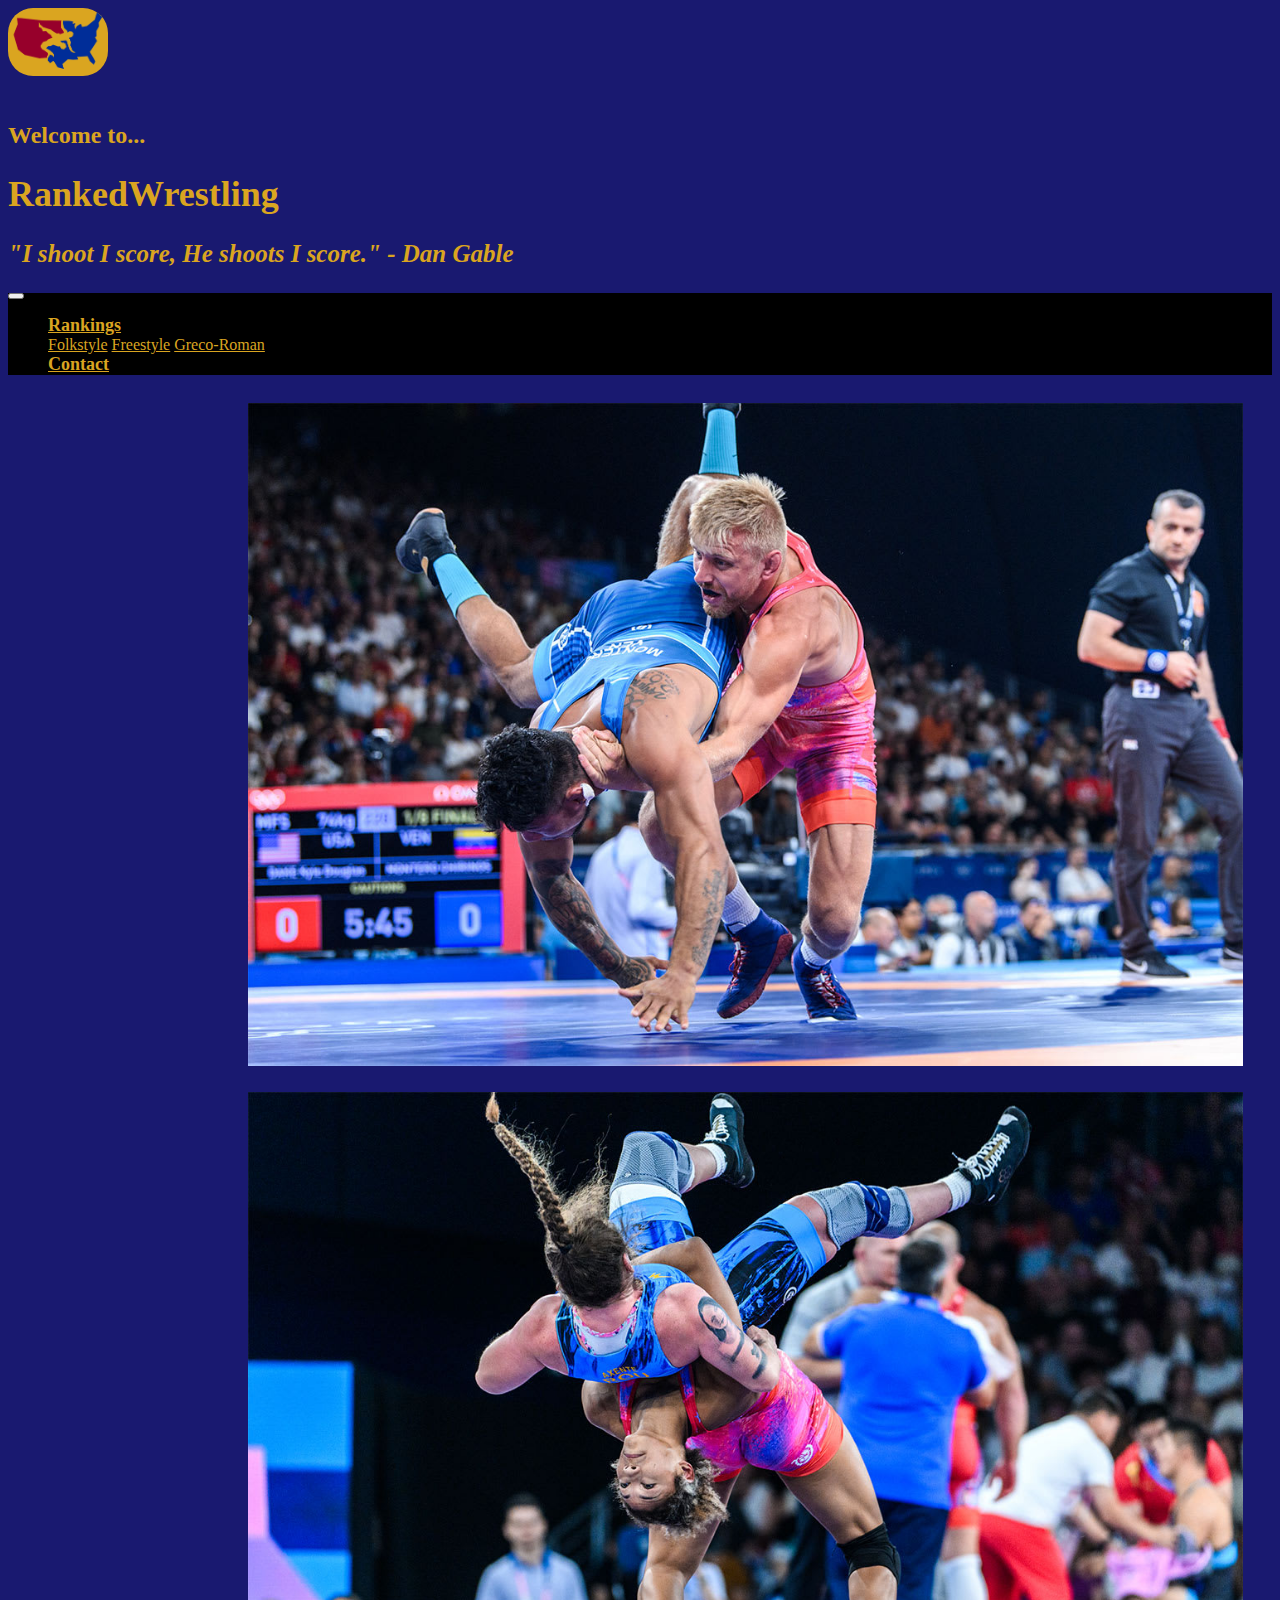
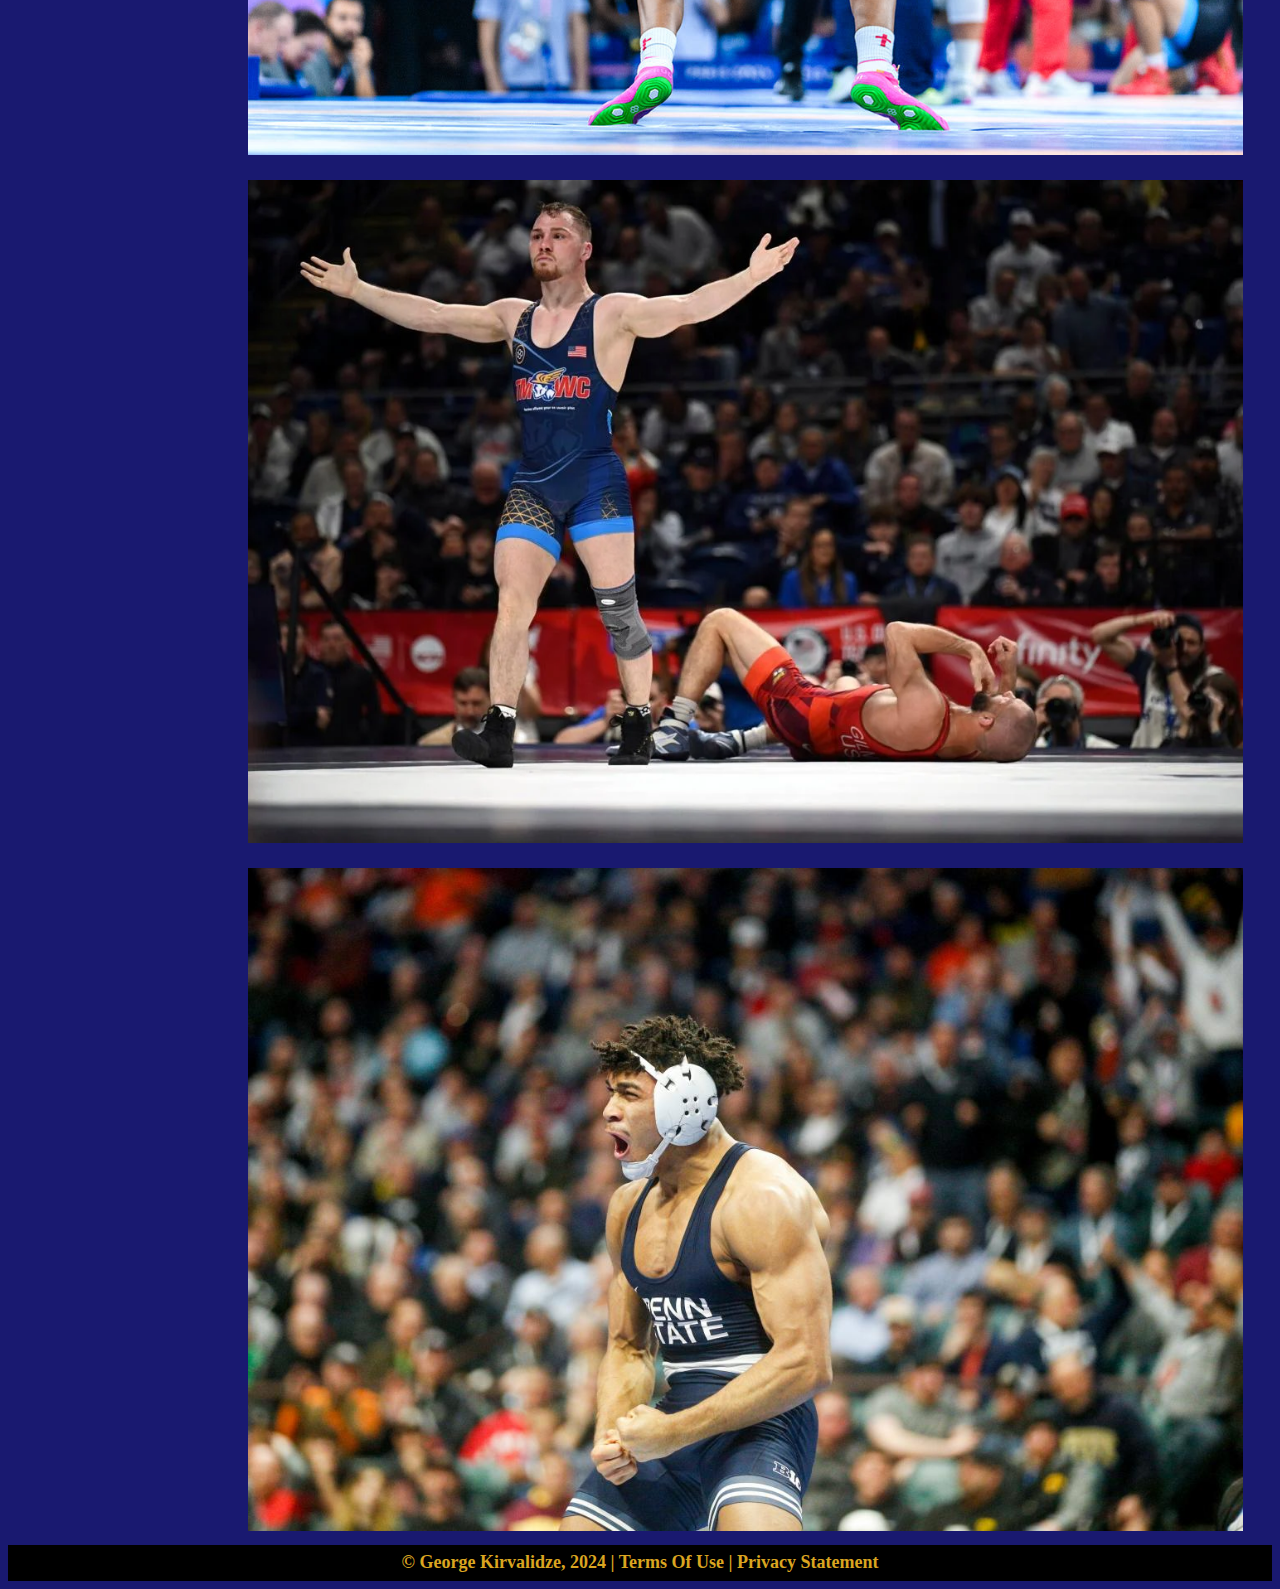
<file: html/index.html>
<!-- DEVELOPER: George Kirvalidze, IS117-003, Fall 2024 -->
<html lang="en">
<head>
    <meta charset="UTF-8">
    <title>Home Page</title>
    <!-- Link to Bootstrap CSS -->
    <link href="https://cdn.jsdelivr.net/npm/bootstrap@5.0.2/dist/css/bootstrap.min.css"
          rel="stylesheet"
          integrity="sha384-EVSTQN3/azprG1Anm3QDgpJLIm9Nao0Yz1ztcQTwFspd3yD65VohhpuuCOmLASjC"
          crossorigin="anonymous">
    <!-- jQuery library -->
    <script src="https://code.jquery.com/jquery-3.2.1.slim.min.js"
            integrity="sha384-KJ3o2DKtIkvYIK3UENzmM7KCkRr/rE9/Qpg6aAZGJwFDMVNA/GpGFF93hXpG5KkN"
            crossorigin="anonymous"></script>
    <!-- Popper -->
    <script src="https://cdnjs.cloudflare.com/ajax/libs/popper.js/1.12.9/umd/popper.min.js"
            integrity="sha384-ApNbgh9B+Y1QKtv3Rn7W3mgPxhU9K/ScQsAP7hUibX39j7fakFPskvXusvfa0b4Q"
            crossorigin="anonymous"></script>
    <!-- Latest compiled and minified Bootstrap JavaScript -->
    <script src="https://maxcdn.bootstrapcdn.com/bootstrap/4.0.0/js/bootstrap.min.js"
            integrity="sha384-JZR6Spejh4U02d8jOt6vLEHfe/JQGiRRSQQxSfFWpi1MquVdAyjUar5+76PVCmYl"
            crossorigin="anonymous"></script>

    <link href="/styles/main.css" rel="stylesheet">
</head>
<body>
<div class="container-fluid">
    <div class="row align-items-center">
        <div class="col-4">
            <a class="navbar-brand" href="/html/index.html">
                <img src="/images/usa-wrestling-logo.png" alt="USA Wrestling Logo" class="logo">
            </a>
        </div>
        <div class="col-4 text-center">
            <h2 class="wt">Welcome to...</h2>
            <h1 class="rw">RankedWrestling</h1>
        </div>
        <div class="col-4 text-end">
            <p class="quote">"I shoot I score, He shoots I score." - Dan Gable</p>
        </div>
    </div>
    <div class="row">
        <nav class="navbar navbar-expand-md navbar-dark bg-dark col-12">
            <button class="navbar-toggler" type="button" data-bs-toggle="collapse" data-bs-target="#collapsibleNavbar">
                <span class="navbar-toggler-icon"></span>
            </button>
            <div class="collapse navbar-collapse" id="collapsibleNavbar">
                <ul class="navbar-nav">
                    <li class="nav-item dropdown">
                        <a class="nav-link dropdown-toggle" href="#" id="navbardrop" data-toggle="dropdown" role="button" data-bs-toggle="dropdown" aria-expanded="false">
                            Rankings
                        </a>
                        <div class="dropdown-menu">
                            <a class="dropdown-item" href="/html/Folkstyle.html">Folkstyle</a>
                            <a class="dropdown-item" href="/html/Freestyle.html">Freestyle</a>
                            <a class="dropdown-item" href="/html/Greco-Roman.html">Greco-Roman</a>
                        </div>
                    </li>
                    <li class="nav-item">
                        <a class="nav-link" href="/html/contact.html">Contact</a>
                    </li>
                </ul>
            </div>
        </nav>
    </div>
    <div class="container-fluid">
        <div id="carousel" class="carousel slide" data-ride="carousel">
            <div class="carousel-inner">
                <div class="carousel-item active">
                    <img class="d-block w-100" src="/images/dake.jpg" alt="First slide">
                </div>
                <div class="carousel-item">
                    <img class="d-block w-100" src="/images/bigThrow.jpg" alt="Second slide">
                </div>
                <div class="carousel-item">
                    <img class="d-block w-100" src="/images/Lee.webp" alt="Third slide">
                </div>
                <div class="carousel-item">
                    <img class="d-block w-100" src="/images/carter.jpg" alt="fourth slide">
                </div>
            </div>
        </div>
            <footer class="footer page-footer font-small ">
                <div class="container">
                    <div class="row">
                        <span class="text-muted">&copy; George Kirvalidze, 2024 |  Terms Of Use  |  Privacy Statement</span>
                    </div>
                </div>
            </footer>
        </div>
        <script src="https://cdn.jsdelivr.net/npm/bootstrap@5.0.2/dist/js/bootstrap.bundle.min.js"
                integrity="sha384-MrcW6ZMFYlzcLA8Nl+NtUVF0sA7MsXsP1UyJoMp4YLEuNSfAP+JcXn/tWtIaxVXM"
                crossorigin="anonymous"></script>
    </div>
</body>
</html>
</file>
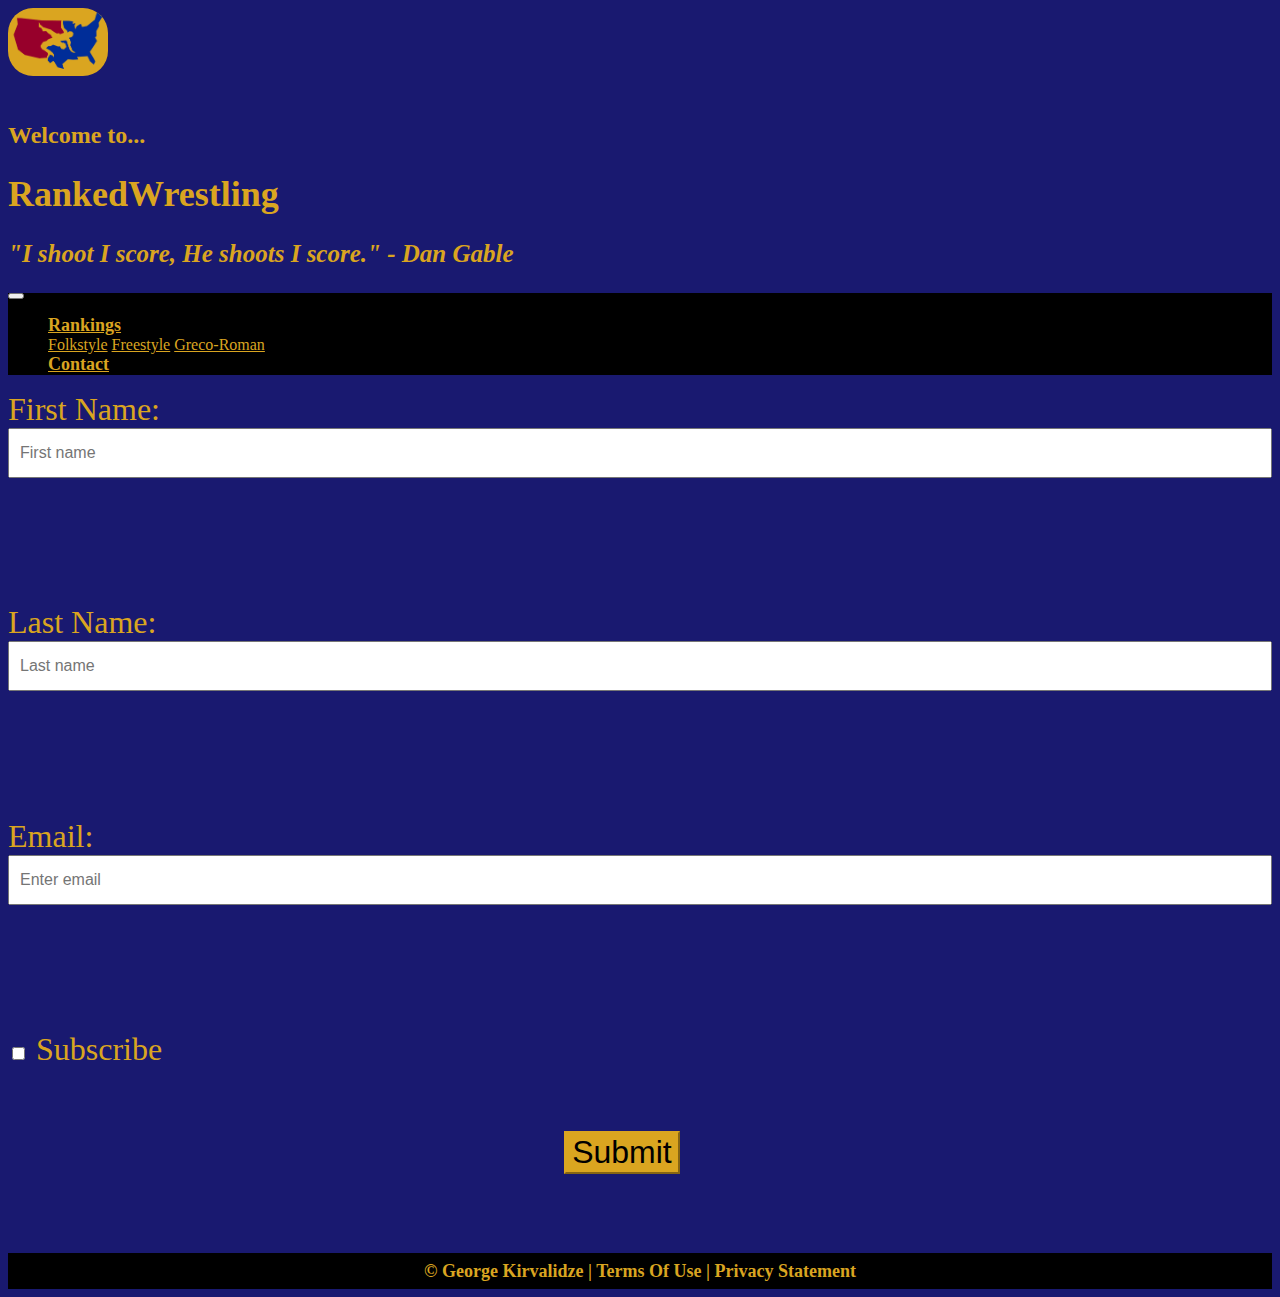
<file: html/contact.html>
<!-- DEVELOPER: George Kirvalidze, IS117-003, Fall 2024 -->
<html lang="en">
<head>
    <meta charset="UTF-8">
    <title>Home Page</title>
    <!-- Link to Bootstrap CSS -->
    <link href="https://cdn.jsdelivr.net/npm/bootstrap@5.0.2/dist/css/bootstrap.min.css"
          rel="stylesheet"
          integrity="sha384-EVSTQN3/azprG1Anm3QDgpJLIm9Nao0Yz1ztcQTwFspd3yD65VohhpuuCOmLASjC"
          crossorigin="anonymous">
    <!-- jQuery library -->
    <script src="https://code.jquery.com/jquery-3.2.1.slim.min.js"
            integrity="sha384-KJ3o2DKtIkvYIK3UENzmM7KCkRr/rE9/Qpg6aAZGJwFDMVNA/GpGFF93hXpG5KkN"
            crossorigin="anonymous"></script>
    <!-- Popper -->
    <script src="https://cdnjs.cloudflare.com/ajax/libs/popper.js/1.12.9/umd/popper.min.js"
            integrity="sha384-ApNbgh9B+Y1QKtv3Rn7W3mgPxhU9K/ScQsAP7hUibX39j7fakFPskvXusvfa0b4Q"
            crossorigin="anonymous"></script>
    <!-- Latest compiled and minified Bootstrap JavaScript -->
    <script src="https://maxcdn.bootstrapcdn.com/bootstrap/4.0.0/js/bootstrap.min.js"
            integrity="sha384-JZR6Spejh4U02d8jOt6vLEHfe/JQGiRRSQQxSfFWpi1MquVdAyjUar5+76PVCmYl"
            crossorigin="anonymous"></script>

    <link href="/styles/main.css" rel="stylesheet">
</head>
<body>
<div class="container-fluid">
    <div class="row align-items-center">
        <div class="col-4">
            <a class="navbar-brand" href="/html/index.html">
                <img src="/images/usa-wrestling-logo.png" alt="USA Wrestling Logo" class="logo">
            </a>
        </div>
        <div class="col-4 text-center">
            <h2 class="wt">Welcome to...</h2>
            <h1 class="rw">RankedWrestling</h1>
        </div>
        <div class="col-4 text-end">
            <p class="quote">"I shoot I score, He shoots I score." - Dan Gable</p>
        </div>
    </div>
    <div class="row">
        <nav class="navbar navbar-expand-md navbar-dark bg-dark col-12">
            <button class="navbar-toggler" type="button" data-bs-toggle="collapse" data-bs-target="#collapsibleNavbar">
                <span class="navbar-toggler-icon"></span>
            </button>
            <div class="collapse navbar-collapse" id="collapsibleNavbar">
                <ul class="navbar-nav">
                    <li class="nav-item dropdown">
                        <a class="nav-link dropdown-toggle" href="#" id="navbardrop" data-toggle="dropdown" role="button" data-bs-toggle="dropdown" aria-expanded="false">
                            Rankings
                        </a>
                        <div class="dropdown-menu">
                            <a class="dropdown-item" href="/html/Folkstyle.html">Folkstyle</a>
                            <a class="dropdown-item" href="/html/Freestyle.html">Freestyle</a>
                            <a class="dropdown-item" href="/html/Greco-Roman.html">Greco-Roman</a>
                        </div>
                    </li>
                    <li class="nav-item">
                        <a class="nav-link" href="/html/contact.html">Contact</a>
                    </li>
                </ul>
            </div>
        </nav>
    </div>
        <div class="container">
            <div class="row">
                <form action="">
                    <div class="form-group">
                        <label for="firstname">First Name:</label>
                        <input type="text" class="form-control" id="firstname"
                               placeholder="First name" name="firstname">
                    </div>
                    <div class="form-group">
                        <label for="lastname">Last Name:</label>
                        <input type="text" class="form-control" id="lastname"
                               placeholder="Last name" name="lastname">
                    </div>
                    <div class="form-group">
                        <label for="email">Email:</label>
                        <input type="email" class="form-control" id="email"
                               placeholder="Enter email" name="email">
                    </div>
                    <div class="form-group form-check col-12 text-center">
                        <label class="form-check-label">
                            <input class="form-check-input"
                                   type="checkbox" name="subscribe"> Subscribe
                        </label>
                    </div>
                    <button type="submit" class="btn btn-primary">Submit</button>
                </form>
                </row>
            </div>
        </div>
        <footer class="footer page-footer font-small ">
            <div class="container">
                <div class="row">
                    <span class="text-muted">&copy; George Kirvalidze |  Terms Of Use  |  Privacy Statement</span>
                </div>
            </div>
        </footer>
    </div>
    <script src="https://cdn.jsdelivr.net/npm/bootstrap@5.0.2/dist/js/bootstrap.bundle.min.js"
            integrity="sha384-MrcW6ZMFYlzcLA8Nl+NtUVF0sA7MsXsP1UyJoMp4YLEuNSfAP+JcXn/tWtIaxVXM"
            crossorigin="anonymous">
    </script>
</body>
</html>
</file>
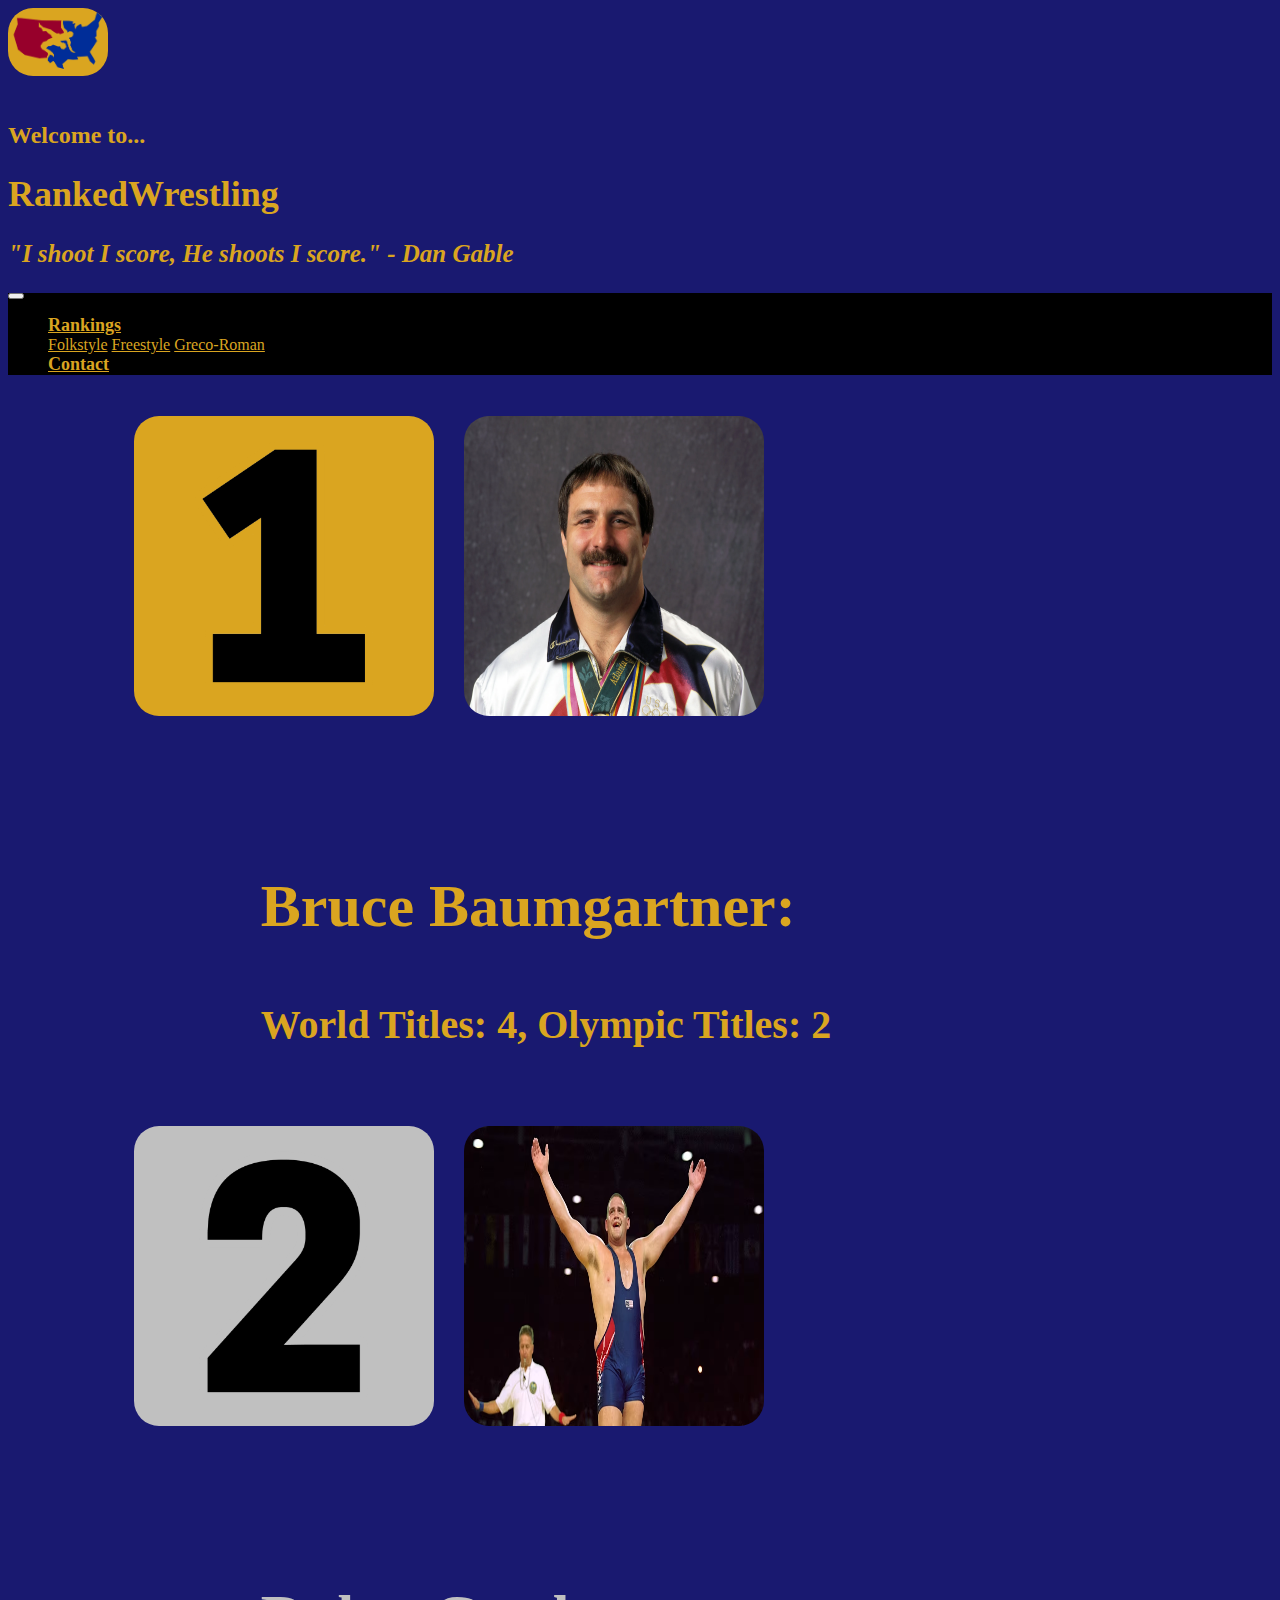
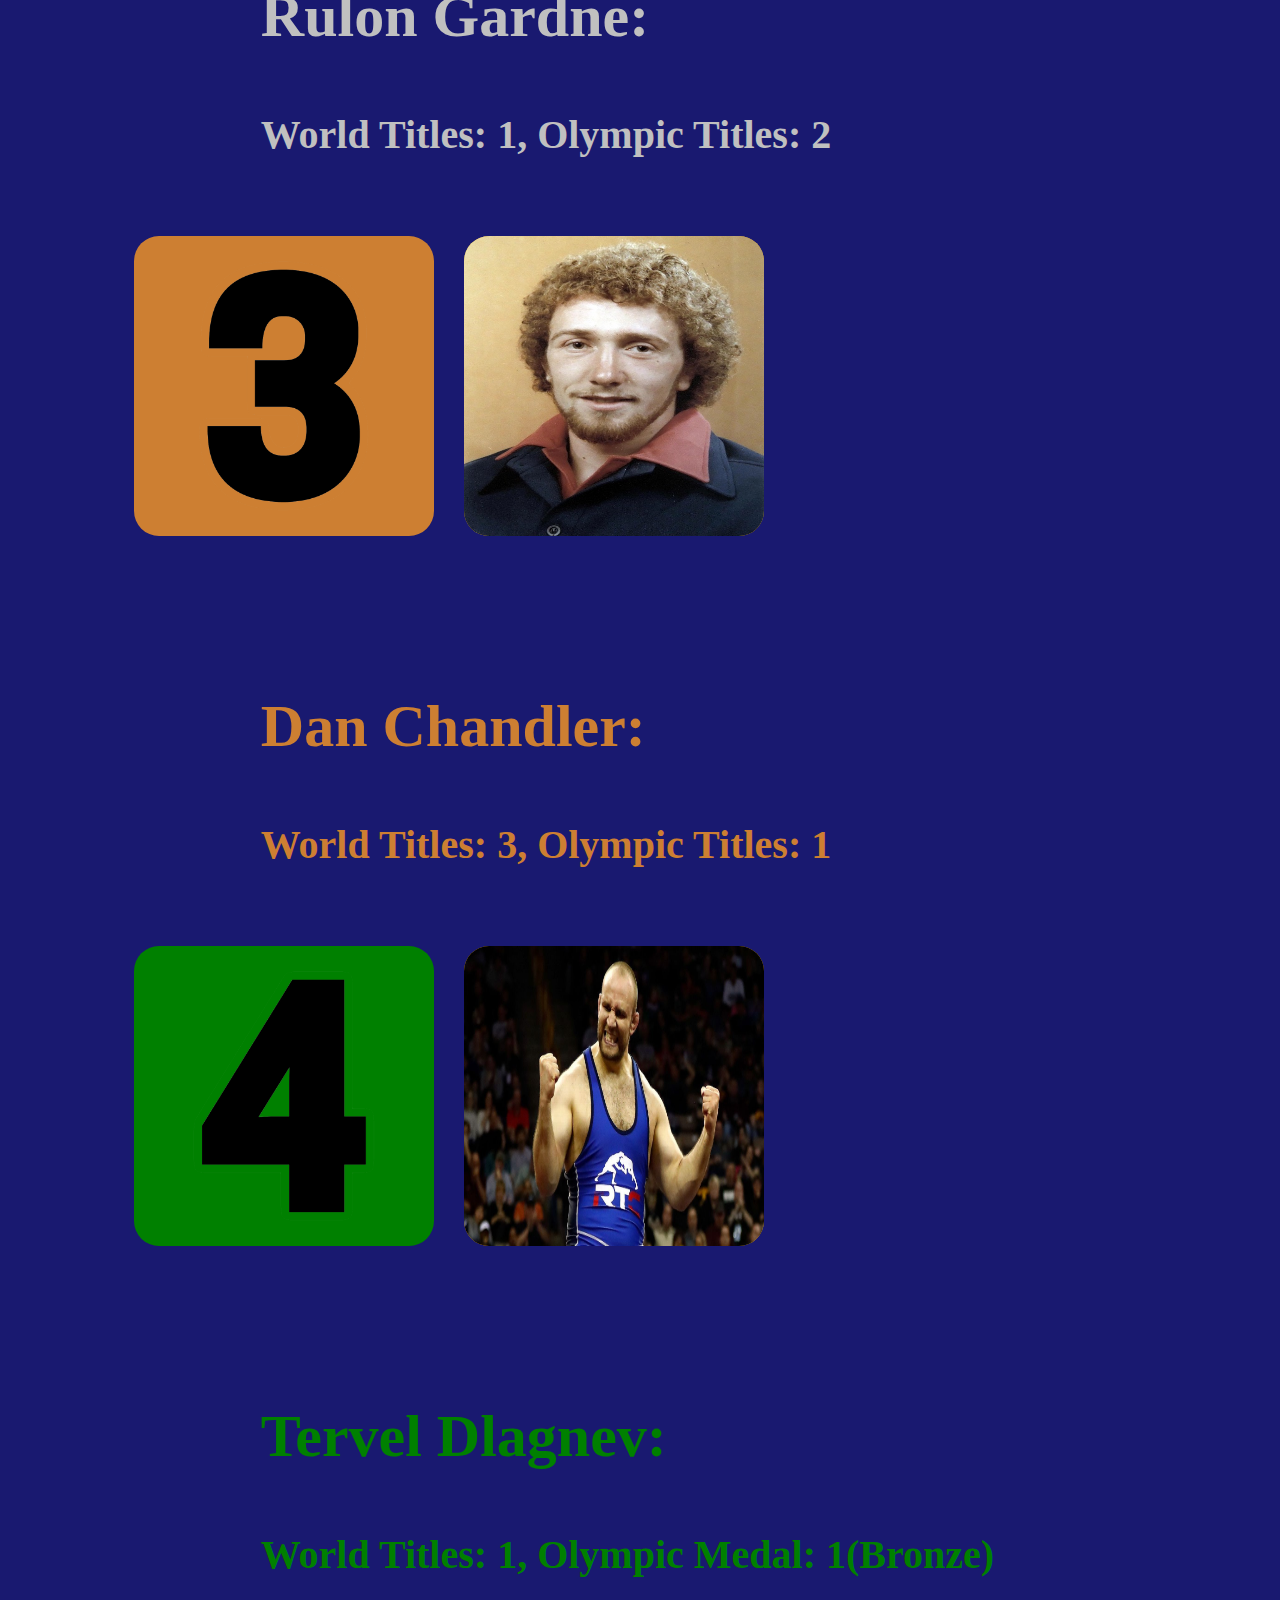
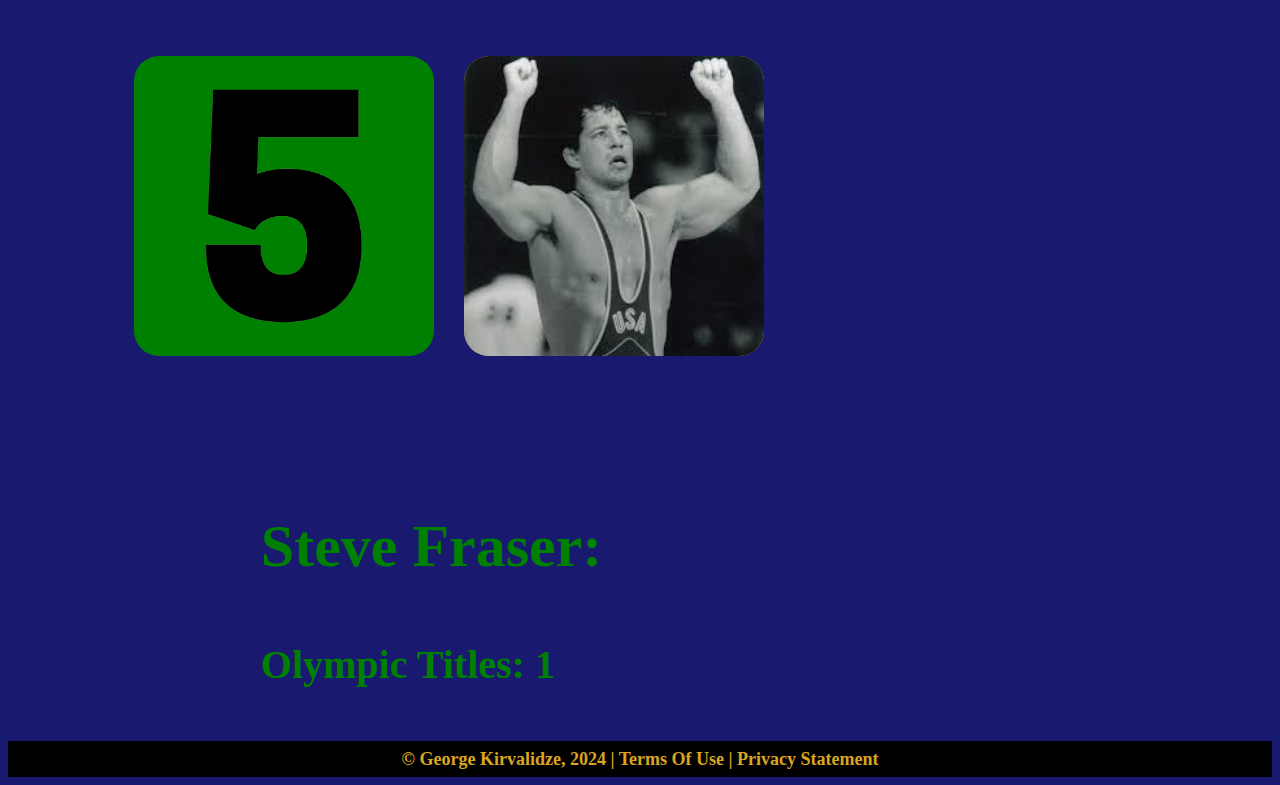
<file: html/Greco-Roman.html>
<!-- DEVELOPER: George Kirvalidze, IS117-003, Fall 2024 -->
<html lang="en">
<head>
  <meta charset="UTF-8">
  <title>Greco-Roman Page</title>
  <!-- Link to Bootstrap CSS -->
  <link href="https://cdn.jsdelivr.net/npm/bootstrap@5.0.2/dist/css/bootstrap.min.css"
        rel="stylesheet"
        integrity="sha384-EVSTQN3/azprG1Anm3QDgpJLIm9Nao0Yz1ztcQTwFspd3yD65VohhpuuCOmLASjC"
        crossorigin="anonymous">
  <!-- jQuery library -->
  <script src="https://code.jquery.com/jquery-3.2.1.slim.min.js"
          integrity="sha384-KJ3o2DKtIkvYIK3UENzmM7KCkRr/rE9/Qpg6aAZGJwFDMVNA/GpGFF93hXpG5KkN"
          crossorigin="anonymous"></script>
  <!-- Popper -->
  <script src="https://cdnjs.cloudflare.com/ajax/libs/popper.js/1.12.9/umd/popper.min.js"
          integrity="sha384-ApNbgh9B+Y1QKtv3Rn7W3mgPxhU9K/ScQsAP7hUibX39j7fakFPskvXusvfa0b4Q"
          crossorigin="anonymous"></script>
  <!-- Latest compiled and minified Bootstrap JavaScript -->
  <script src="https://maxcdn.bootstrapcdn.com/bootstrap/4.0.0/js/bootstrap.min.js"
          integrity="sha384-JZR6Spejh4U02d8jOt6vLEHfe/JQGiRRSQQxSfFWpi1MquVdAyjUar5+76PVCmYl"
          crossorigin="anonymous"></script>

  <link href="/styles/rank.css" rel="stylesheet">
</head>
<body>
<div class="container-fluid">
  <div class="row align-items-center">
    <div class="col-4">
      <a class="navbar-brand" href="/html/index.html">
        <img src="/images/usa-wrestling-logo.png" alt="USA Wrestling Logo" class="logo">
      </a>
    </div>
    <div class="col-4 text-center">
      <h2 class="wt">Welcome to...</h2>
      <h1 class="rw">RankedWrestling</h1>
    </div>
    <div class="col-4 text-end">
      <p class="quote">"I shoot I score, He shoots I score." - Dan Gable</p>
    </div>
  </div>
  <div class="row">
    <nav class="navbar navbar-expand-md navbar-dark bg-dark col-12">
      <button class="navbar-toggler" type="button" data-bs-toggle="collapse" data-bs-target="#collapsibleNavbar">
        <span class="navbar-toggler-icon"></span>
      </button>
      <div class="collapse navbar-collapse" id="collapsibleNavbar">
        <ul class="navbar-nav">
          <li class="nav-item dropdown">
            <a class="nav-link dropdown-toggle" href="#" id="navbardrop" data-toggle="dropdown" role="button" data-bs-toggle="dropdown" aria-expanded="false">
              Rankings
            </a>
            <div class="dropdown-menu">
              <a class="dropdown-item" href="/html/Folkstyle.html">Folkstyle</a>
              <a class="dropdown-item" href="/html/Freestyle.html">Freestyle</a>
              <a class="dropdown-item" href="/html/Greco-Roman.html">Greco-Roman</a>
            </div>
          </li>
          <li class="nav-item">
            <a class="nav-link" href="/html/contact.html">Contact</a>
          </li>
        </ul>
      </div>
    </nav>
  </div>
  <div class = "container-fluid">
    <div class = "row">
      <div class="col-12" >
        <div class="d-flex align items-center">
          <img src="/images/num1.png" alt="number 1" class="num">
          <img src="/images/bb.webp" alt="Bruce Baumgartner" class="c1">
          <div class="text">
            <h3>Bruce Baumgartner:</h3>
            <h4>World Titles: 4, Olympic Titles: 2</h4>
          </div>
        </div>
      </div>
      <div class="col-12" >
        <div class="d-flex align items-center">
          <img src="/images/num2.png" alt="number 2" class="num2">
          <img src="/images/RulonGardner.avif" alt="Rulon Gardner" class="c1">
          <div class="text">
            <h3 class="h3n2">Rulon Gardne:</h3>
            <h4 class="h4n2">World Titles: 1, Olympic Titles: 2</h4>
          </div>
        </div>
      </div>
      <div class="col-12" >
        <div class="d-flex align items-center">
          <img src="/images/num3.png" alt="number 3" class="num3">
          <img src="/images/dc2.jpg" alt="Dan Chandler" class="c1">
          <div class="text">
            <h3 class="h3n3">Dan Chandler:</h3>
            <h4 class="h4n3">World Titles: 3, Olympic Titles: 1</h4>
          </div>
        </div>
      </div>
      <div class="col-12" >
        <div class="d-flex align items-center">
          <img src="/images/num4.png" alt="number 4" class="num4">
          <img src="/images/TervelDlagnev.jpg" alt="Tervel Dlagnev" class="c1">
          <div class="text">
            <h3 class="h3n4">Tervel Dlagnev:</h3>
            <h4 class="h4n4">World Titles: 1, Olympic Medal: 1(Bronze)</h4>
          </div>
        </div>
        <div class="col-12" >
          <div class="d-flex align items-center">
            <img src="/images/num5.png" alt="number 5" class="num5">
            <img src="/images/sf.jpg" alt="Steve Fraser" class="c1">
            <div class="text">
              <h3 class="h3n4">Steve Fraser:</h3>
              <h4 class="h4n4">Olympic Titles: 1</h4>
            </div>
          </div>
        </div>
      </div>
      <footer class="footer page-footer font-small ">
        <div class="container">
          <div class="row">
            <span class="text-muted">&copy; George Kirvalidze, 2024 |  Terms Of Use  |  Privacy Statement</span>
          </div>
        </div>
      </footer>
    </div>
  </div>
    <script src="https://cdn.jsdelivr.net/npm/bootstrap@5.0.2/dist/js/bootstrap.bundle.min.js"
            integrity="sha384-MrcW6ZMFYlzcLA8Nl+NtUVF0sA7MsXsP1UyJoMp4YLEuNSfAP+JcXn/tWtIaxVXM"
            crossorigin="anonymous"></script>
  </div>
</body>
</html>
</file>
<file: styles/main.css>
/* DEVELOPER: George Kirvalidze, IS117-003, Fall 2024 */
.logo {
    width: 100px;
    height: auto;
    background-color: goldenrod;
    border-radius: 25px;
}
.logo:hover {
    background-color: antiquewhite;
    border-radius: 15px;
}
.num{
    width: 100px;
    height: auto;
    background-color: darkgoldenrod;
    border-radius: 25px;
    margin-top: 2%;
    margin-left: 10%;
    margin-bottom: 2%;
}
.num:hover{
    background-color: antiquewhite;
    border-radius: 15px;
}
h1 {
    font-size: 36px;
}
.quote {
    font-style: italic;
    font-size: 25px;
    font-weight: bold;
    color: goldenrod;
}
.wt{
    padding-top: 2%;
    color: goldenrod;
}
.rw{
    color: goldenrod;
}
.wt:hover{
    color: antiquewhite;
    font-style: italic;
}
.rw:hover{
    color: antiquewhite;
    font-style: italic;
}
.quote:hover{
    color: antiquewhite;
    font-style: italic;
}
.navbar {
    margin-top: 20px;
    background-color: black !important;
}
.navbar-nav {
    margin-left: auto;
    margin-right: auto;
    gap: 300px;
}
.navbar-dark .navbar-nav .nav-item .nav-link {
    margin-right: 15px;
    color: goldenrod;
    font-weight: bolder;
    font-size: large;
}
.navbar-dark .navbar-nav .nav-item .nav-link:hover {
    font-style: italic;
    color: antiquewhite;
}
a.nav-link{
    color: goldenrod;
}
.carousel-item img {
    /*width: 60% !important;*/
    height: 75% !important;
    margin: 1%;
    padding-left: 18%;
    padding-right: 2%;
    max-width: 80%;
    align-items: center;
}
footer{
    margin-top: .1%;
    text-align: center;
    vertical-align: baseline;
    padding-bottom: .5%;
    padding-top: .5%;
    border: 1px solid black;
    background-color: black !important;
}
.footer .text-muted{
    color: goldenrod !important;
    font-size: large;
    font-weight: bolder;
}
body{
    background-color: midnightblue;
}
.text-muted{
    color: goldenrod;
}
.dropdown-item{
    background-color: black !important;
    color: goldenrod;
}
.dropdown-item:hover{
    color: antiquewhite;
}
.form-control {
    height: 50px;
    padding: 10px;
    font-size: 16px;
    width: 100%;
    margin-bottom: 10%;
}
.form-group label{
    margin-top: 1%;
    color: goldenrod;
    font-size: 200%;
}
.btn {
    align-items: center;
    margin-top: 5%;
    margin-bottom: 5%;
    margin-left: 44%;
    color: black;
    background-color: goldenrod;
    border-color: goldenrod;
    font-size: 200%;
}
.checkbox-right {
    display: flex;
    justify-content: flex-end;
    width: 100%;
}
</file>
<file: styles/rank.css>
/* DEVELOPER: George Kirvalidze, IS117-003, Fall 2024 */
.logo {
    width: 100px;
    height: auto;
    background-color: goldenrod;
    border-radius: 25px;
}
.logo:hover {
    background-color: antiquewhite;
    border-radius: 15px;
}
.num{
    width: 300px;
    height: 300px;
    background-color: goldenrod;
    border-radius: 25px;
    margin-top: 2%;
    margin-left: 10%;
    margin-bottom: 2%;
}
.c1{
    width: 300px;
    height: 300px;
    background-color: goldenrod;
    border-radius: 25px;
    margin-top: 2%;
    margin-left: 2%;
    margin-bottom: 2%;
}
.num:hover{
    background-color: antiquewhite;
    border-radius: 15px;
}
.num2{
    width: 300px;
    height: 300px;
    background-color: silver;
    border-radius: 25px;
    margin-top: 2%;
    margin-left: 10%;
    margin-bottom: 2%;
}
.num2:hover{
    background-color: antiquewhite;
    border-radius: 15px;
}
.num3{
    width: 300px;
    height: 300px;
    background-color: #CD7F32;
    border-radius: 25px;
    margin-top: 2%;
    margin-left: 10%;
    margin-bottom: 2%;
}
.num3:hover{
    background-color: antiquewhite;
    border-radius: 15px;
}
.num4{
    width: 300px;
    height: 300px;
    background-color: green;
    border-radius: 25px;
    margin-top: 2%;
    margin-left: 10%;
    margin-bottom: 2%;
}
.num4:hover{
    background-color: antiquewhite;
    border-radius: 15px;
}
.num5{
    width: 300px;
    height: 300px;
    background-color: green;
    border-radius: 25px;
    margin-top: 2%;
    margin-left: 10%;
    margin-bottom: 2%;
}
.num5:hover{
    background-color: antiquewhite;
    border-radius: 15px;
}
h1 {
    font-size: 36px;
}
.quote {
    font-style: italic;
    font-size: 25px;
    font-weight: bold;
    color: goldenrod;
}
.wt{
    padding-top: 2%;
    color: goldenrod;
}
.rw{
    color: goldenrod;
}
.wt:hover{
    color: antiquewhite;
    font-style: italic;
}
.rw:hover{
    color: antiquewhite;
    font-style: italic;
}
.quote:hover{
    color: antiquewhite;
    font-style: italic;
}
.navbar {
    margin-top: 20px;
    background-color: black !important;
}
.navbar-nav {
    margin-left: auto;
    margin-right: auto;
    gap: 300px;
}
.navbar-dark .navbar-nav .nav-item .nav-link {
    margin-right: 15px;
    color: goldenrod;
    font-weight: bolder;
    font-size: large;
}
.navbar-dark .navbar-nav .nav-item .nav-link:hover {
    font-style: italic;
    color: antiquewhite;
}
a.nav-link{
    color: goldenrod;
}
footer{
    margin-top: .1%;
    text-align: center;
    vertical-align: baseline;
    padding-bottom: .5%;
    padding-top: .5%;
    border: 1px solid black;
    background-color: black !important;
}
.footer .text-muted{
    color: goldenrod !important;
    font-size: large;
    font-weight: bolder;
}
body{
    background-color: midnightblue;
}

.text-muted{
    color: goldenrod;
}
.dropdown-item{
    background-color: black !important;
    color: goldenrod;
}
.dropdown-item:hover{
    color: antiquewhite;
}
h3,h4{
    color: goldenrod;
    margin-left: 20%;
}
h3{
    margin-top: 10%;
    font-weight: bolder;
    font-size: 60px;
}
h4{
    font-size: 40px;
}
.h3n2, .h4n2{
    color: silver;
}
.h3n3, .h4n3{
    color: #CD7F32;
}
.h3n4, .h4n4{
    color: green;
}
</file>
